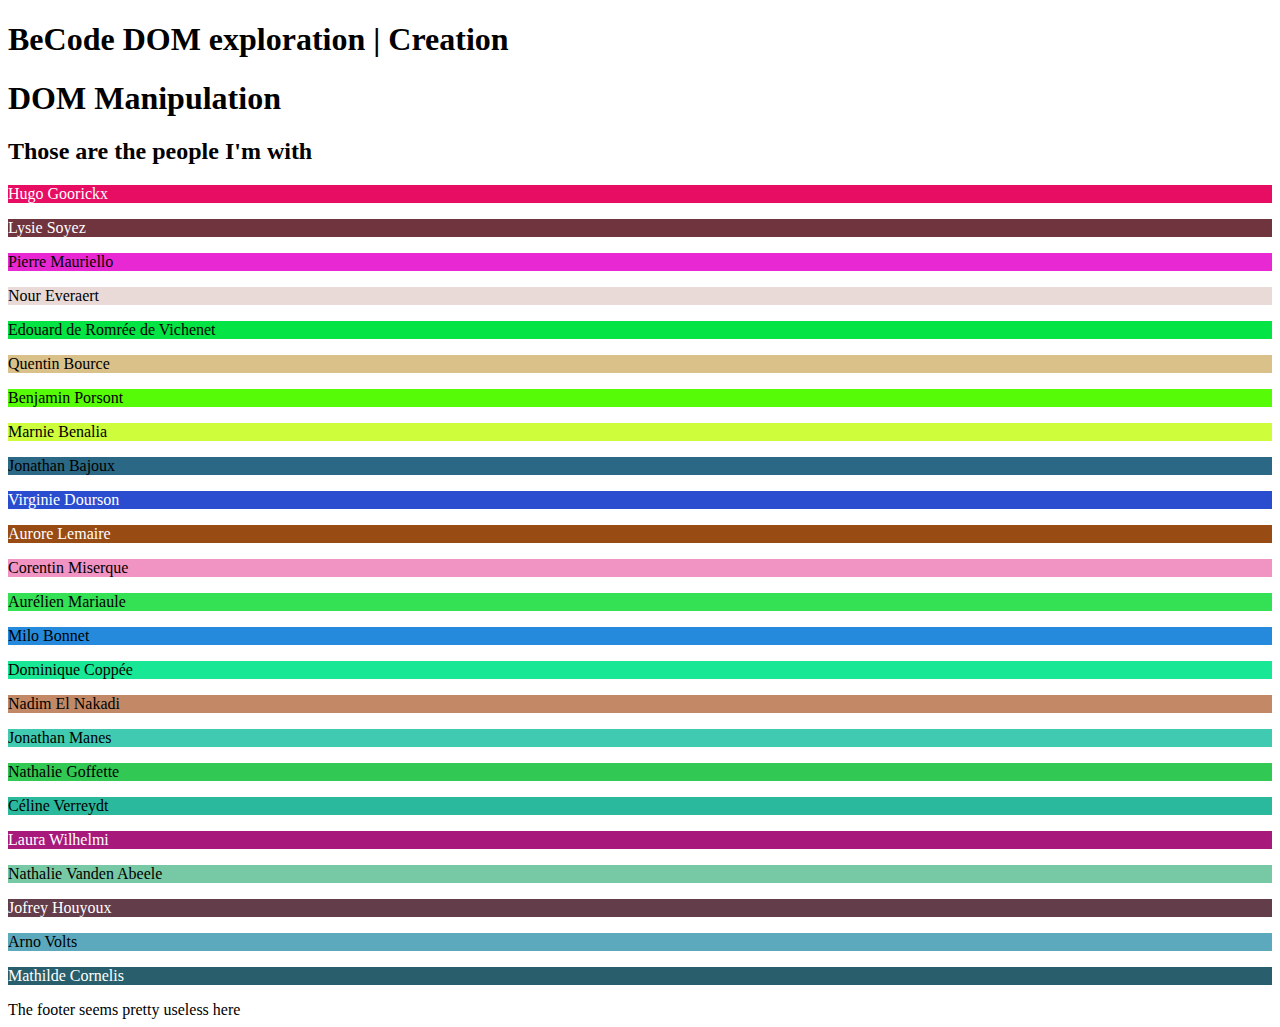
<file: 1.3. Create/index.html>
<!DOCTYPE html>
<html lang="en">

<head>
  <meta charset="UTF-8">
  <meta http-equiv="X-UA-Compatible" content="IE=edge">
  <meta name="viewport" content="width=device-width, initial-scale=1.0">
  <title>Exploring the DOM</title>

  <script defer src="script.js" type="module"></script>
</head>

<body>
  <header>
    <h1>BeCode DOM exploration | <strong>Creation</strong></h1>
  </header>

  <main>
    <h1>DOM Manipulation</h1>

    <article>
      <h2>Those are the people I'm with</h2>
    </article>
  </main>

  <footer>
    The footer seems pretty useless here
  </footer>
</body>

</html>
</file>
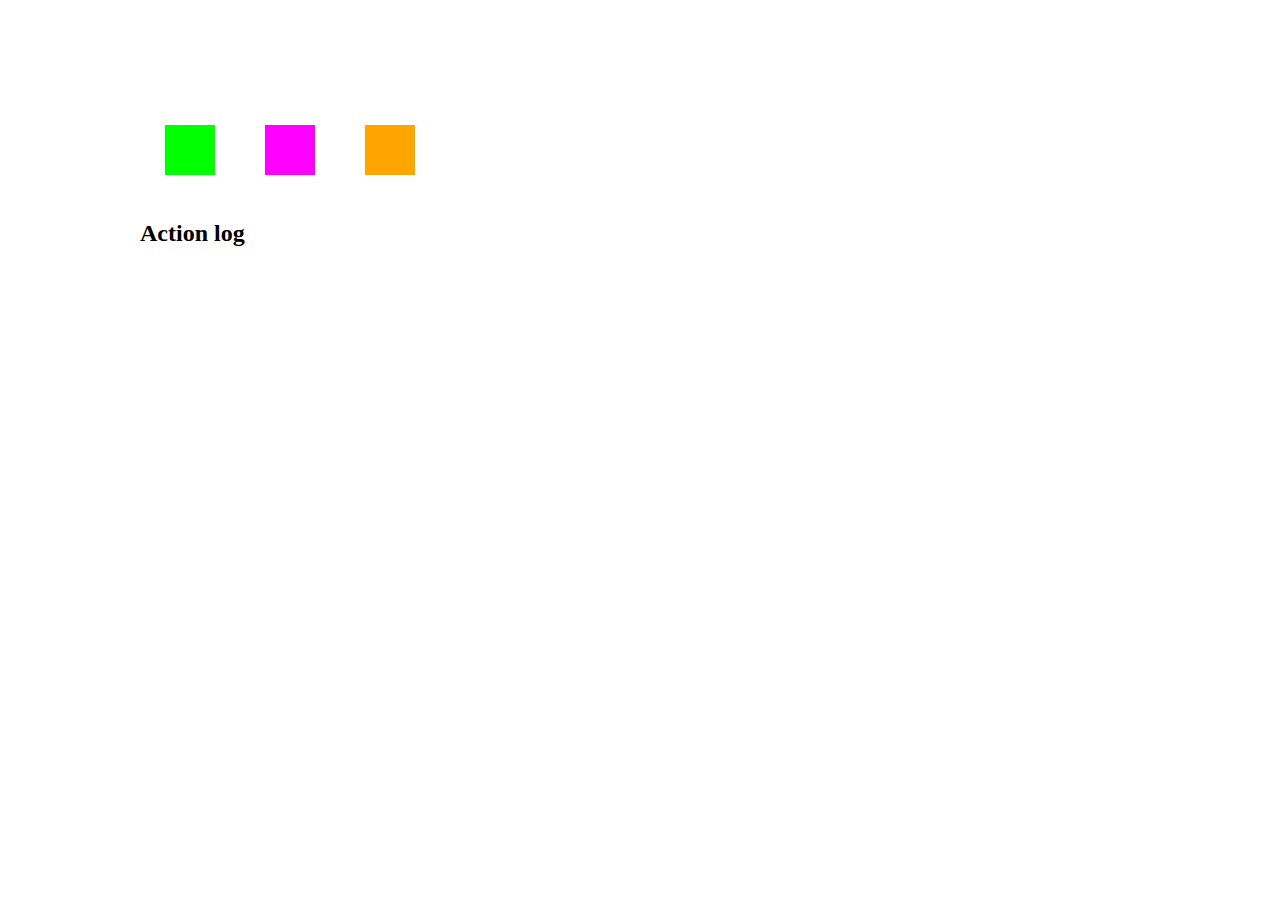
<file: 3.Navigation_Events/3.2.Events/index.html>
<!DOCTYPE html>
<html lang="en">

<head>
	<meta charset="UTF-8" />
	<meta http-equiv="X-UA-Compatible" content="IE=edge" />
	<meta name="viewport" content="width=device-width, initial-scale=1.0" />
	<title>DOM events</title>

	<link rel="stylesheet" href="style.css" />
	<script defer src="script.js"></script>
</head>

<body>
	<main>
		<section class="displayedsquare-wrapper">
			<!-- Dynamically put the squares in here -->
		</section>

		<section>
			<div class="actionsquare-wrapper">
				<div class="actionsquare green"></div>
				<div class="actionsquare violet"></div>
				<div class="actionsquare orange"></div>
			</div>
		</section>

		<section>
			<h2>Action log</h2>

			<ul>
				<!-- Dynamically put the logs in here -->
			</ul>
		</section>
	</main>
</body>

</html>
</file>
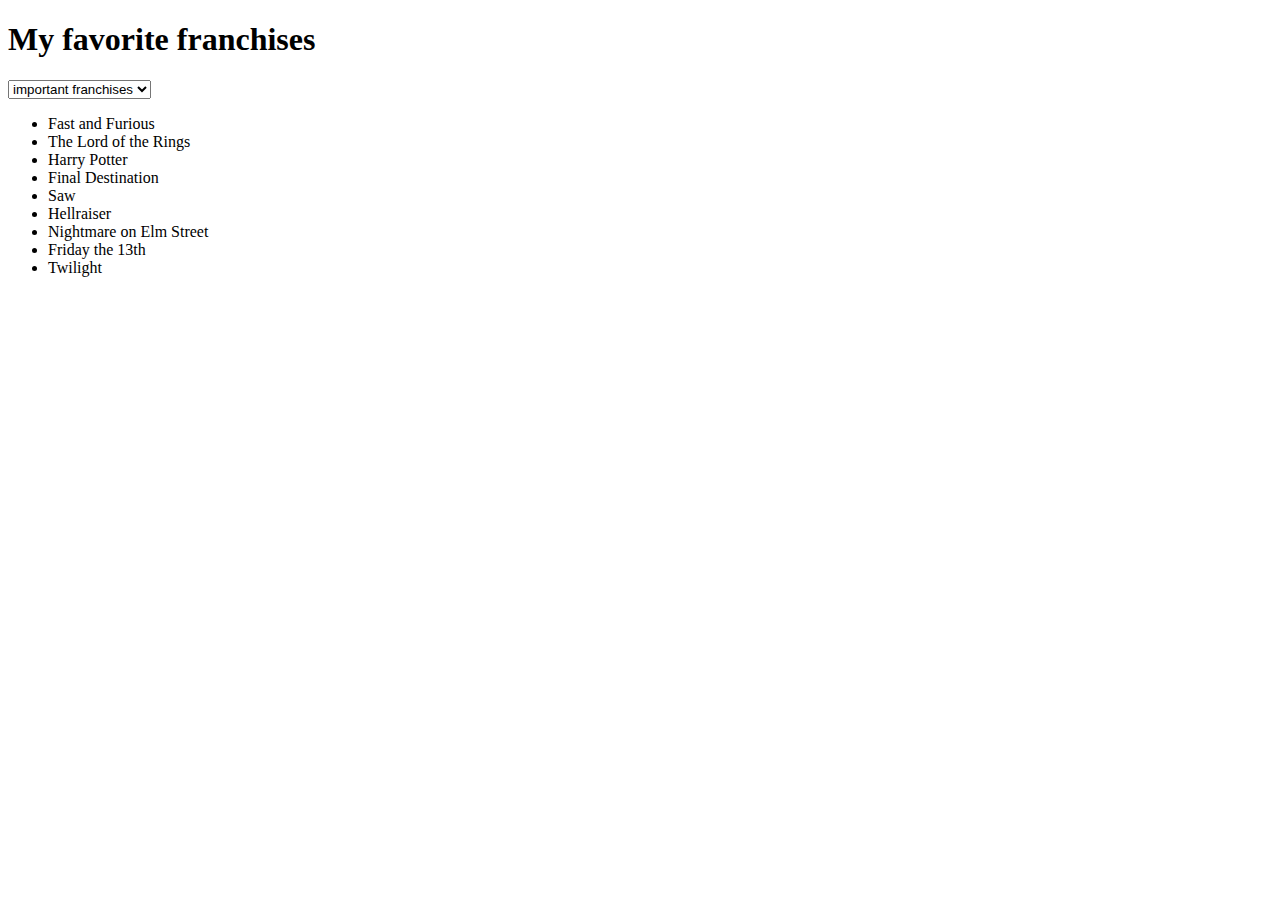
<file: 6.Bonus/6.1.DOM-drill/index.html>
<!DOCTYPE html>
<html lang="en">

<head>
  <meta charset="UTF-8">
  <meta name="viewport" content="width=device-width, initial-scale=1.0">
  <title>The Great DOM Drill</title>
</head>

<body>
  <h1>My favorite franchises</h1>

  <ul>
    <li>The Lord of the Rings</li>
    <li>Harry Potter</li>
    <li>Final Destination</li>
    <li>Harry Potter</li>
    <li>Saw</li>
    <li>Fast and Furious</li>
    <li>Hellraiser</li>
    <li>Nightmare on Elm Street</li>
    <li>Friday the 13th</li>
    <li>Twilight</li>
    <li>Final Destination</li>
  </ul>
  <script src="script.js"></script>
</body>

</html>
</file>
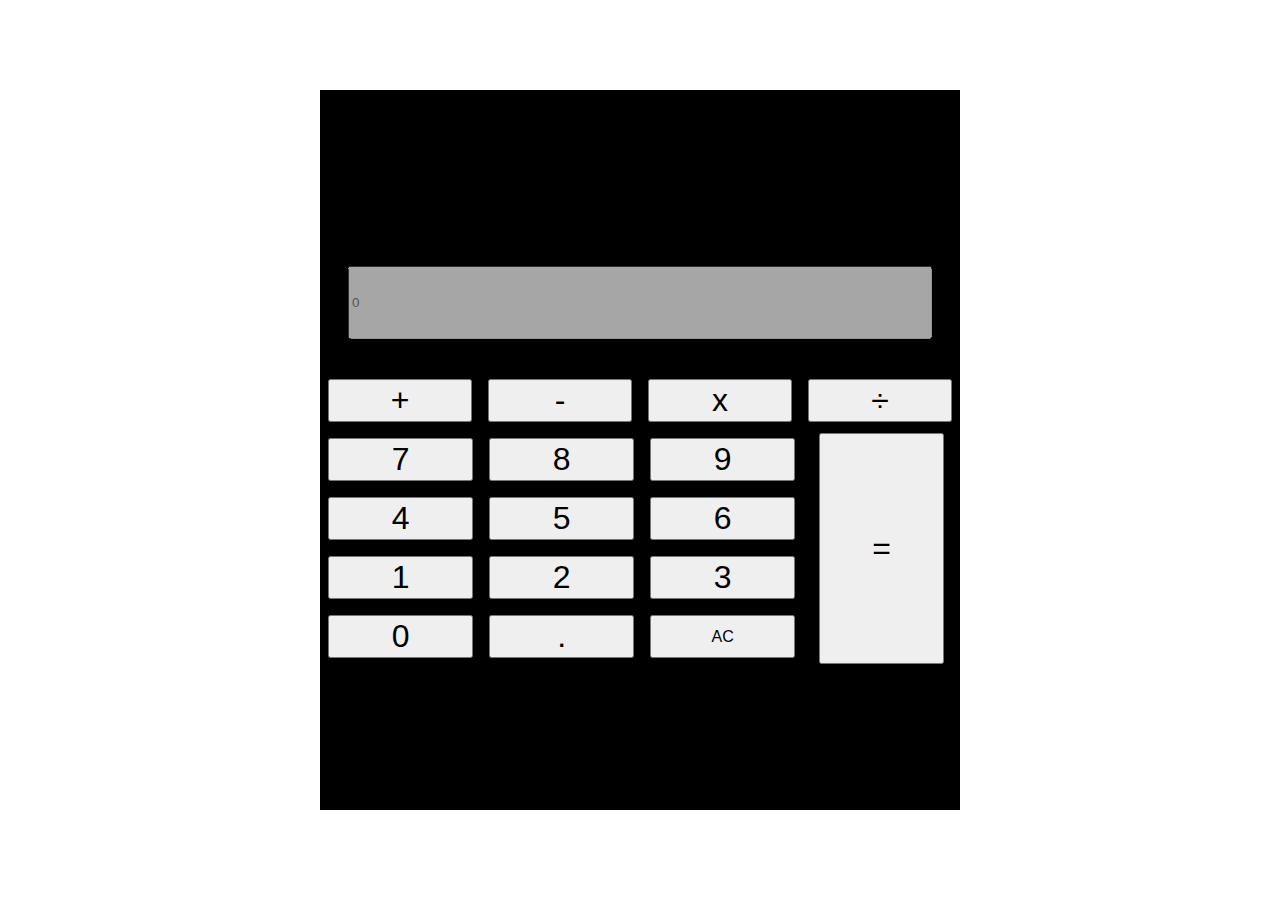
<file: 6.Bonus/6.2.Calculator-project/index.html>
<!DOCTYPE html>
<html lang="en">
<head>
    <meta charset="UTF-8">
    <meta http-equiv="X-UA-Compatible" content="IE=edge">
    <meta name="viewport" content="width=device-width, initial-scale=1.0">
        <link rel="stylesheet" href="assets/css/style.css">
    <title>Document</title>
</head>
<body>
    <main>

    </main>
    <script src="assets/js/calculator.js"></script>
</body>
</html>
</file>
<file: 3.Navigation_Events/3.2.Events/style.css>
body{
  margin: auto;
  transition: .3s;
}

.actionsquare, .displayedsquare{
  margin: 25px;
  height: 50px;
  width: 50px;
  transition: .3s;
}

.actionsquare:hover{
  transform: scale(1.5);
}

.green{
  background-color: lime;
}

.violet{
  background-color: magenta;
}

.orange{
  background-color: orange;
}

.actionsquare-wrapper, .displayedsquare-wrapper{
  display: flex;
  flex-wrap: wrap;
}

main{
  max-width: 1000px;
  margin: 100px auto;
}
</file>
<file: 6.Bonus/6.2.Calculator-project/assets/css/style.css>
body {
  display: flex;
  align-items: center;
  justify-content: center;
  height: 100%;
}
body main {
  position: absolute;
  top: 50%;
  bottom: 50%;
  display: flex;
  flex-direction: column;
  width: 50vw;
  height: 80%;
  margin: auto;
  vertical-align: middle;
  align-items: center;
  justify-content: center;
  background-color: black;
}
body main .screen {
  height: 7.5vh;
  width: 90%;
  margin: 5%;
}
body main .div-operator {
  display: grid;
  grid-template-columns: repeat(4, 1fr);
  width: 100%;
}
body main .div-operator button {
  font-size: 2rem;
  margin: 5%;
}
body main .div-calculator {
  display: flex;
  flex-direction: row;
  width: 100%;
}
body main .div-calculator .div-digit {
  display: grid;
  grid-template-columns: repeat(3, 1fr);
  width: 100%;
}
body main .div-calculator .div-digit button {
  font-size: 2rem;
  margin: 5%;
}
body main .div-calculator .div-digit .clear {
  font-size: 1rem;
}
body main .div-calculator .equal {
  width: 25%;
  height: 97.5%;
  font-size: 2rem;
  margin: 2.5%;
  margin-top: 0.5%;
}/*# sourceMappingURL=style.css.map */
</file>
